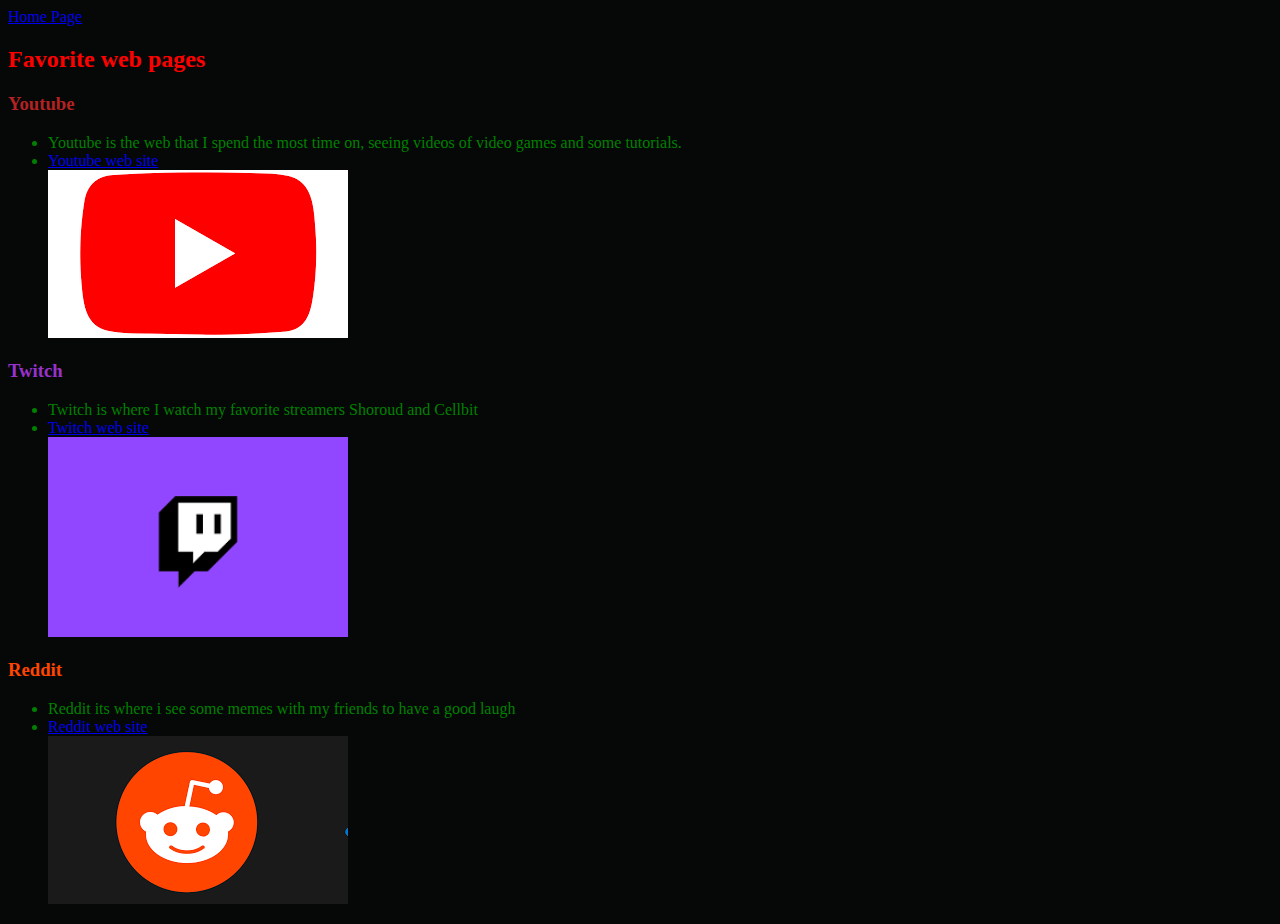
<file: code/favorites.html>
<!DOCTYPE html>
  <html>
    <head>
      <link type="text/css"
            rel="stylesheet"
            href="../style.css">
    </head>

    <body class="black">
      <a href="../index.html">Home Page</a>
      <h2>Favorite web pages</h2>
	    <h3 style="color:firebrick">Youtube</h3>
	    <ul>
	      <li>Youtube is the web that I spend the most time on, seeing videos of video games and some tutorials.</li>
		    <li><a href="https://www.youtube.com/">Youtube web site</a></li>
		    <img SRC="../images/logo1.jpg"
		    Width="300"
		    Alt="pic of Youtube logo">
	    </ul>
	    <h3 style="color:DarkOrchid">Twitch</h3>
	    <ul>
	      <li> Twitch is where I watch my favorite streamers Shoroud and Cellbit</li>
		    <li><a href="https://www.twitch.tv/">Twitch web site</a></li>
		    <img SRC="../images/logo2.jpg"
		    Width="300"
		    Alt="pic of Twitch logo">
	    </ul>
	    <h3 style="color:OrangeRed">Reddit</h3>
	    <ul>
	      <li>Reddit its where i see some memes with my friends to have a good laugh</li>
		    <li><a href="https://www.reddit.com/">Reddit web site</a></li>
		    <img SRC="../images/logo3.jpg"
		    Width="300"
		    Alt="pic of reddit logo">
	  </ul>
  </body>
 </html>
</file>
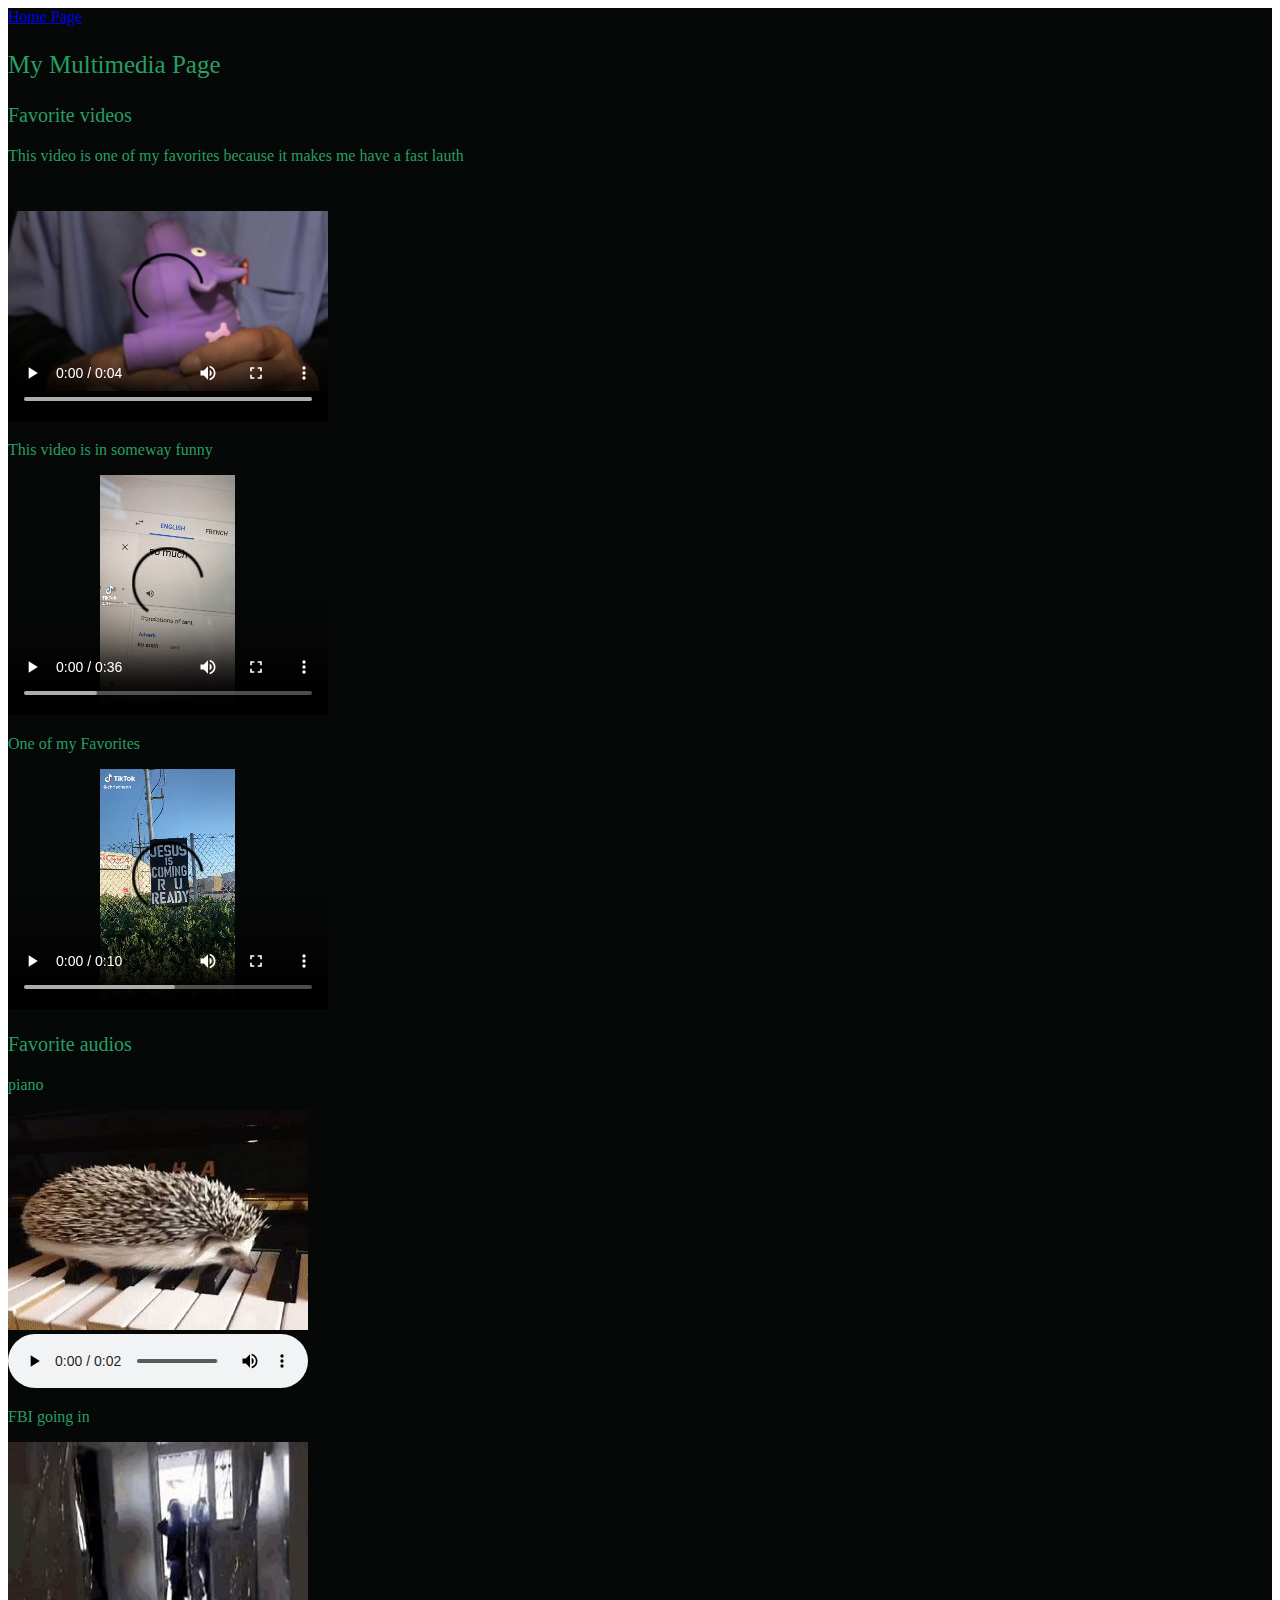
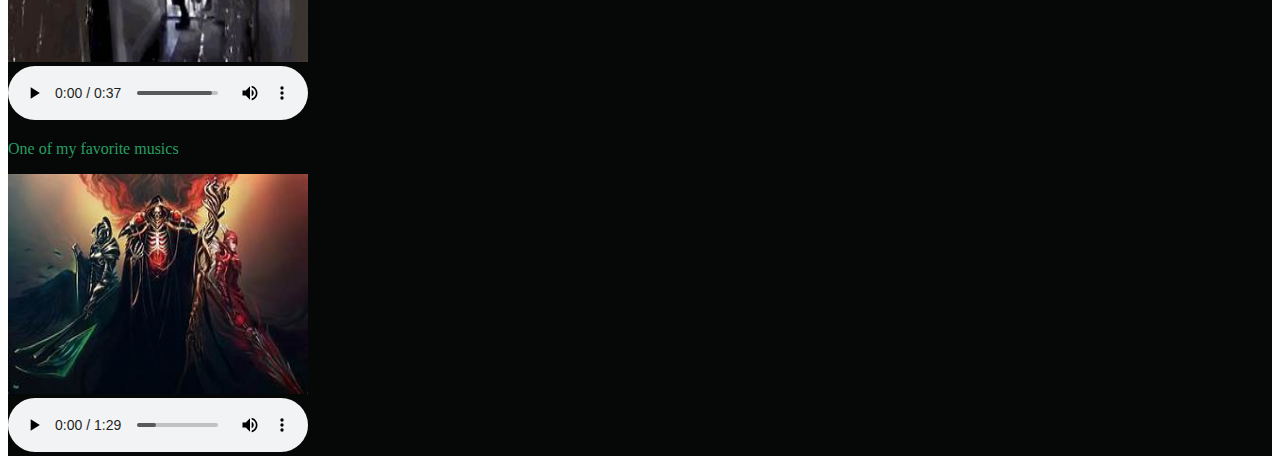
<file: code/multimedia.html>
<!DOCTYPE html>
<html>
    <head>
      <title>My Multimedia Page</title>
      <link type="text/css"
              rel="stylesheet"
              href="../style.css">
    </head>

    <body>
      <div class="black">
        <a href="../index.html">Home Page</a>
        <p class="spo">My Multimedia Page</p>

        <p class="spot">Favorite videos</p>

        <p>This video is one of my favorites because it makes me have a fast lauth</p>

        <video Width="320"
               height="240"
               controls>
          <source SRC="../video/oink.mp4"
                  type="video/mp4">
        </video>

        <p>This video is in someway funny</p>

        <video Width="320"
               height="240"
               controls>
          <source SRC="../video/french.mp4"
                  type="video/mp4">
        </video>

        <p>One of my Favorites</p>

        <video Width="320"
               height="240"
               controls>
          <source SRC="../video/coming.mp4"
                  type="video/mp4">
        </video>

        <p class="spot"> Favorite audios</p>

        <p>piano</p>

        <img SRC="../images/piano.jpg"
        Width="300"
        height="220"><br>

        <audio controls>
          <source SRC="../audio/hed.mp3"
                  type="audio/mp3">
        </audio>

        <p>FBI going in</p>

        <img SRC="../images/fbi.jpg"
        width="300"
        height="220"><br>

        <audio controls>
          <source SRC="../audio/fbi.mp3"
                  type="audio/mp3">
        </audio>

        <p> One of my favorite musics</p>

        <img SRC="../images/overlord.jpg"
        Width="300"
        height="220"><br>

        <audio controls>
          <source SRC="../audio/overlord.mp3"
                  type="audio/mp3">
        </audio>

        <p>
      </div>
    </body>
</html>
</file>
<file: style.css>
.black{background-color: #060807; color:#279E63}
table{color:orange;background-color:royalblue}
li{color:green}
h2{color:red}
h1{color:firebrick}
.p{color:purple}
h3{color:royalblue}
.spo{font-size: 25px}
.spot{font-size: 20px}
</file>
